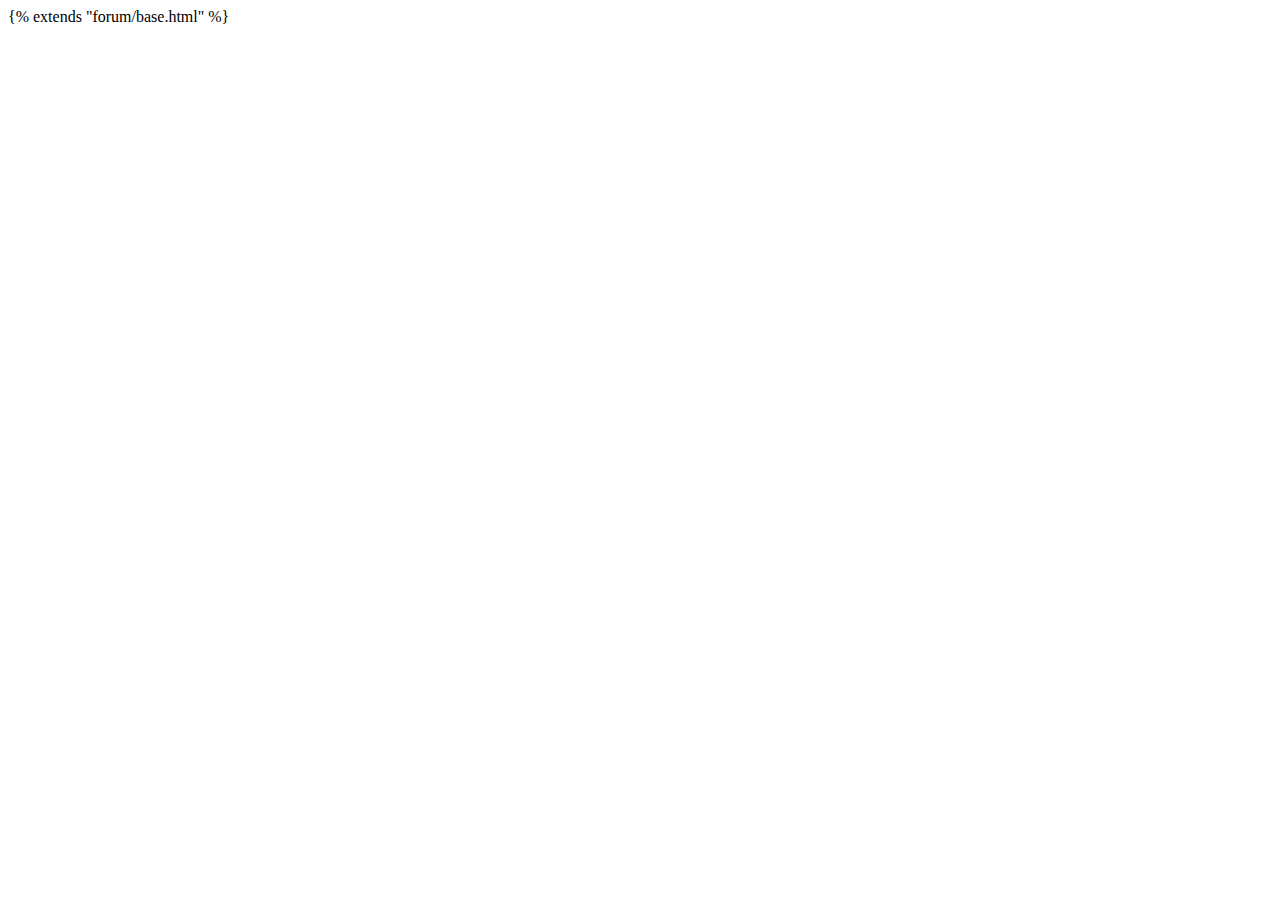
<file: forum/templates/forum/about_us.html>
{% extends "forum/base.html" %}


<!--
<!DOCTYPE HTML>

<html>

  <head>
    <meta charset="UTF-8">
    <meta name="description" content="Array Pasta homepage">
    <meta name ="viewpoint" content="width=device-width, initial-scale=1">
    <title> Array Pasta </title>
    <link rel="stylesheet" href="https://maxcdn.bootstrapcdn.com/bootstrap/3.4.1/css/bootstrap.min.css">
    <link rel="stylesheet" href="https://cdnjs.cloudflare.com/ajax/libs/font-awesome/4.7.0/css/font-awesome.min.css">
    <link rel="stylesheet" href="https://stackpath.bootstrapcdn.com/bootstrap/4.1.3/css/bootstrap.min.css" integrity="sha384-MCw98/SFnGE8fJT3GXwEOngsV7Zt27NXFoaoApmYm81iuXoPkFOJwJ8ERdknLPMO"
    crossorigin="anonymous">
     <link href=" static css/styles.css" type="text/css" rel="stylesheet">
  </head>

  <body>
    <!-- Navigation bar
    <header>
      <nav class="navbar navbar-expand-md navbar-light bg-light sticky-top">
      <div class="container-fluid">
        <a class="navbar-brand" href="#"> Array Pasta </a>
        <button class="navbar-toggler" type="button" data-toggle="collapse"
        data-target="#navbarResponsive">
          <span class="navbar-toggler-icon"></span>
        </button>
        <div class="collapse navbar-collapse" id="navbarResponsive">
          <ul  class="navbar-nav ml-auto">
            <li class="nav-item active">
              <a class="nav-link" href="Home.html">HOME</a>
            </li>
            <li class="nav-item">
              <a class="nav-link" href="About_us.html">ABOUT US</a>
            </li>
            <li class="nav-item">
              <a class="nav-link" href="Menu.html">MENU</a>
            </li>
            <li class="nav-item">
              <a class="nav-link" href="Discussion_forums.html">DISCUSSION FORUMS</a>
            </li>
            <li class="nav-item">
              <a class="nav-link" href="Contact_us.html">CONTACT US</a>
            </li>
            <li class="nav-item">
              <a class="nav-link" href="registration.html">SIGN IN / SIGN UP</a>
            </li>
            <!-- <li>
            <a href="cart.html"> <img border='0' alt="cart image" src="css/images/cart.png" width='100' height='100'> </a>
            </li> -
            <li class="nav-item">
              <a class="nav-link" href="cart.html">CART</a>
            </li>
          </ul>
        </div>
      </div>
      </nav>
    </header>

    <main>
      <div class="jumbotron banner">
        <div class="container">
          <div class="row justify-content-center align-self-center">
            <h1> Our Story </h1>
          </div>
        </div>
      </div>
    </main>

    <footer>
      <!-- footer
      <div class="container-fluid padding">
      <div class="row text-center">
        <div class="col-md-4">
          <h3> Array Pasta </h3>
          <hr class="light">
          <p> 777-777-7777 </p>
          <p> Array_Pasta@email.com</p>
          <p> 100 Street Name </p>
          <p> New York, NY, 00000 </p>
        </div>
        <div class="col-md-4">
          <hr class="light">
          <h5>Our Hours </h5>
          <hr class="light">
          <p>Monday - Thursday: 12pm - 8pm </p>
          <p>Friday: 12pm - 11pm </p>
          <p>Saturday 11am - 11pm </p>
          <p>Sunday: 1pm - 7pm </p>
        </div>
        <div class="col-md-4">
          <hr class="light">
          <h5>Service area </h5>
          <hr class="light">
          <p> City, State, 00000</p>
          <p> City, State, 00000</p>
          <p> City, State, 00000</p>
          <p> City, State, 00000</p>
        </div>
        <div class="col-12">
          <hr class="light-100">
          <h5> &copy; Array Pasta </h5>
        </div>
      </div>
      </div>
    </footer>
  </body>

</html>

-->
</file>
